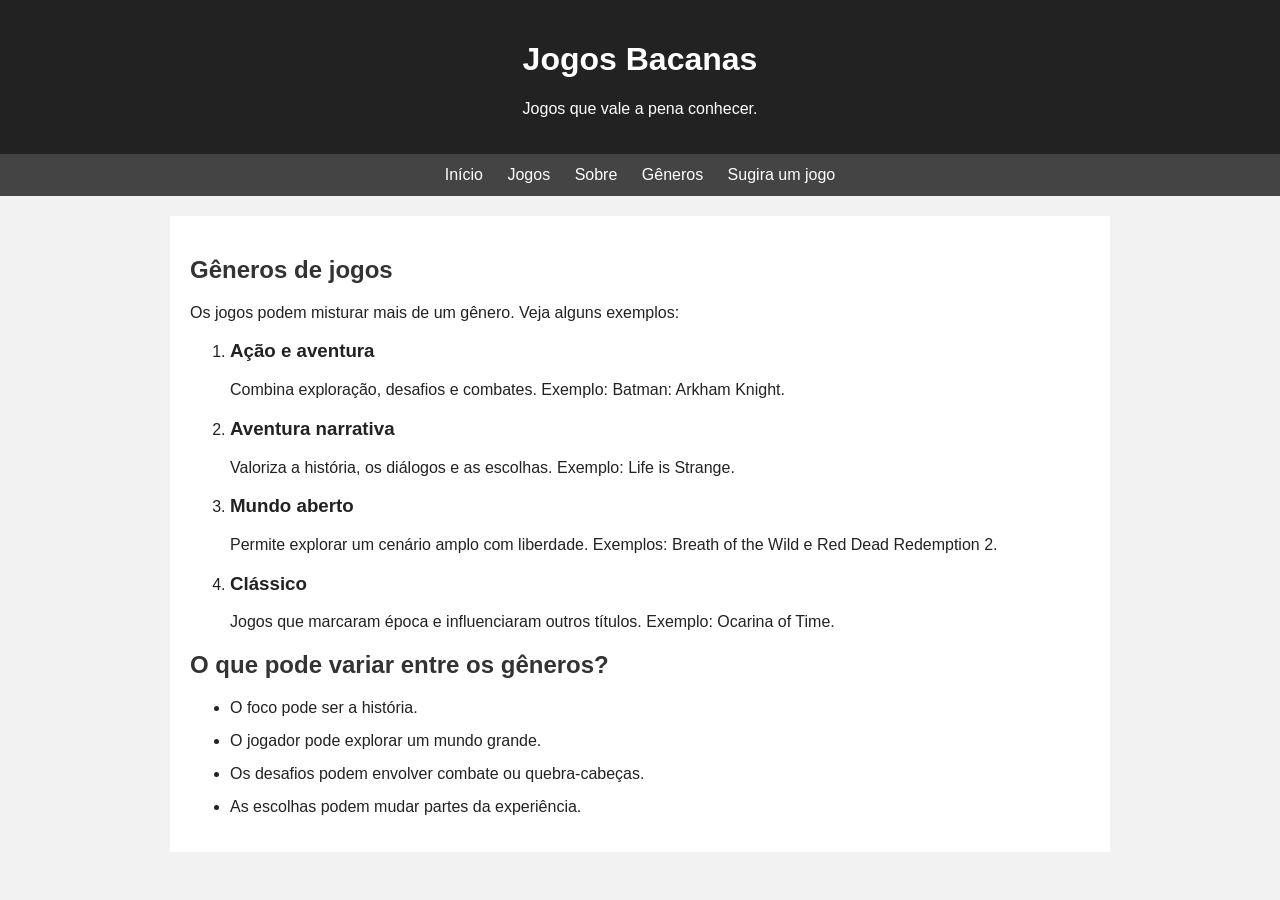
<file: generos.html>
<!DOCTYPE html>
<html lang="pt-BR">
<head>
    <meta charset="UTF-8">
    <meta name="viewport" content="width=device-width, initial-scale=1.0">
    <title>Gêneros | Jogos Bacanas</title>
    <link rel="stylesheet" href="css/style.css">
</head>
<body>
    <header>
        <h1>Jogos Bacanas</h1>
        <p>Jogos que vale a pena conhecer.</p>
    </header>
    <nav>
        <a href="index.html">Início</a>
        <a href="jogos.html">Jogos</a>
        <a href="sobre.html">Sobre</a>
        <a href="generos.html">Gêneros</a>
        <a href="sugestao.html">Sugira um jogo</a>
    </nav>

    <main>
        <section>
            <h2>Gêneros de jogos</h2>
            <p>Os jogos podem misturar mais de um gênero. Veja alguns exemplos:</p>
            <ol>
                <li>
                    <h3>Ação e aventura</h3>
                    <p>Combina exploração, desafios e combates. Exemplo: Batman: Arkham Knight.</p>
                </li>
                <li>
                    <h3>Aventura narrativa</h3>
                    <p>Valoriza a história, os diálogos e as escolhas. Exemplo: Life is Strange.</p>
                </li>
                <li>
                    <h3>Mundo aberto</h3>
                    <p>Permite explorar um cenário amplo com liberdade. Exemplos: Breath of the Wild e Red Dead Redemption 2.</p>
                </li>
                <li>
                    <h3>Clássico</h3>
                    <p>Jogos que marcaram época e influenciaram outros títulos. Exemplo: Ocarina of Time.</p>
                </li>
            </ol>
            <h2>O que pode variar entre os gêneros?</h2>
            <ul>
                <li>O foco pode ser a história.</li>
                <li>O jogador pode explorar um mundo grande.</li>
                <li>Os desafios podem envolver combate ou quebra-cabeças.</li>
                <li>As escolhas podem mudar partes da experiência.</li>
            </ul>
        </section>

    </main>
</body>
</html>
</file>
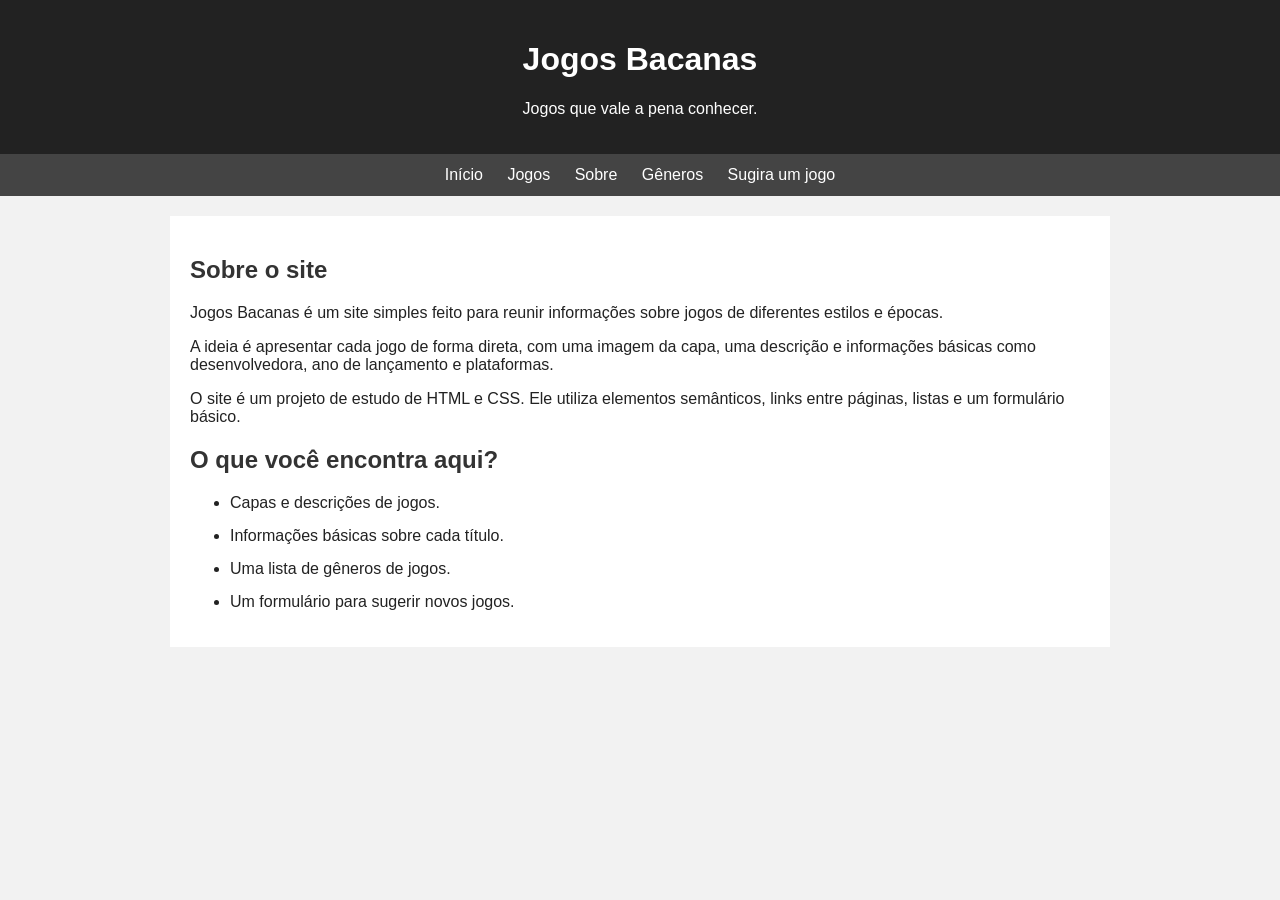
<file: sobre.html>
<!DOCTYPE html>
<html lang="pt-BR">
<head>
    <meta charset="UTF-8">
    <meta name="viewport" content="width=device-width, initial-scale=1.0">
    <title>Sobre | Jogos Bacanas</title>
    <link rel="stylesheet" href="css/style.css">
</head>
<body>
    <header>
        <h1>Jogos Bacanas</h1>
        <p>Jogos que vale a pena conhecer.</p>
    </header>
    <nav>
        <a href="index.html">Início</a>
        <a href="jogos.html">Jogos</a>
        <a href="sobre.html">Sobre</a>
        <a href="generos.html">Gêneros</a>
        <a href="sugestao.html">Sugira um jogo</a>
    </nav>

    <main>
        <section>
            <h2>Sobre o site</h2>
            <p>Jogos Bacanas é um site simples feito para reunir informações sobre jogos de diferentes estilos e épocas.</p>
            <p>A ideia é apresentar cada jogo de forma direta, com uma imagem da capa, uma descrição e informações básicas como desenvolvedora, ano de lançamento e plataformas.</p>
            <p>O site é um projeto de estudo de HTML e CSS. Ele utiliza elementos semânticos, links entre páginas, listas e um formulário básico.</p>
        </section>
        <section>
            <h2>O que você encontra aqui?</h2>
            <ul>
                <li>Capas e descrições de jogos.</li>
                <li>Informações básicas sobre cada título.</li>
                <li>Uma lista de gêneros de jogos.</li>
                <li>Um formulário para sugerir novos jogos.</li>
            </ul>
        </section>

    </main>
</body>
</html>
</file>
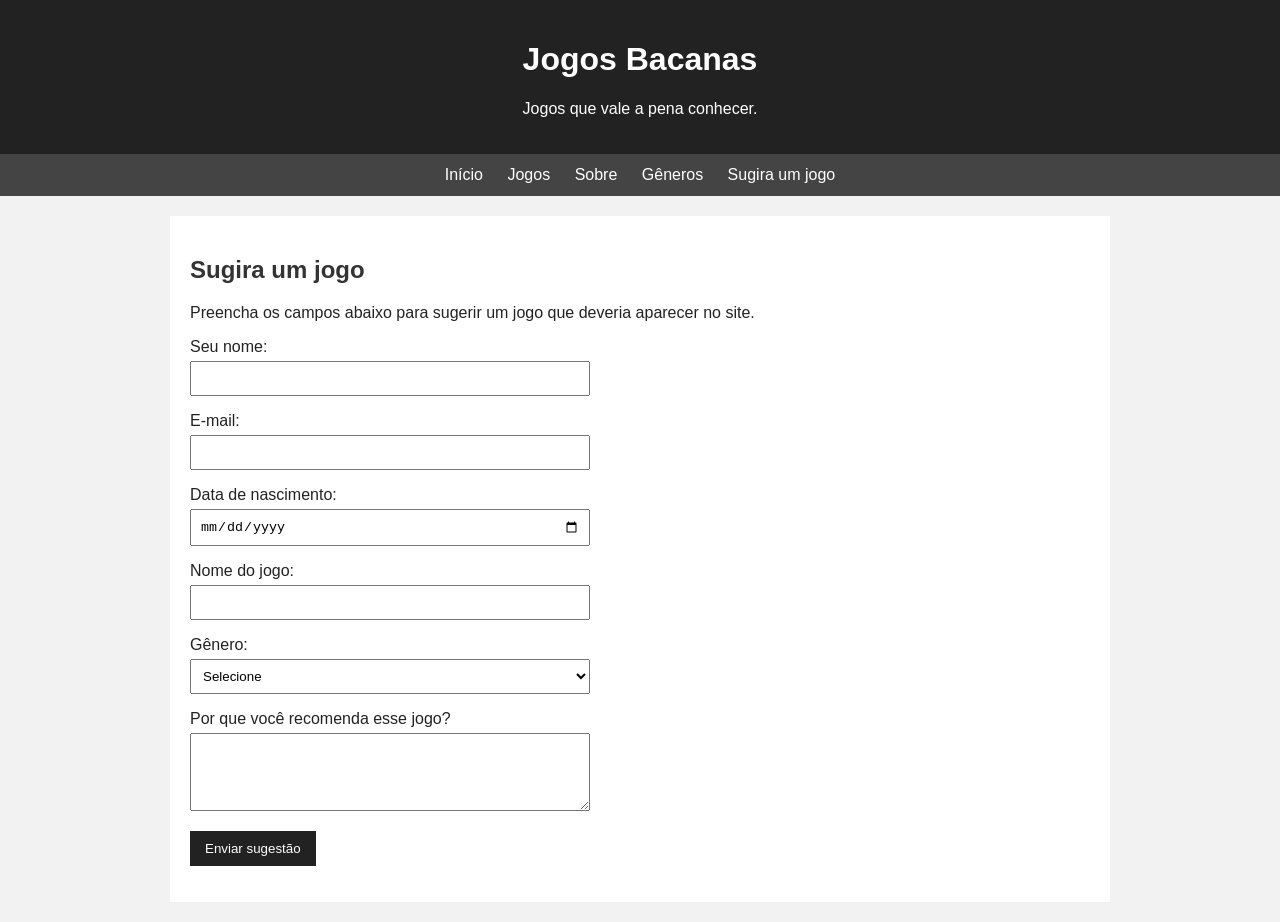
<file: sugestao.html>
<!DOCTYPE html>
<html lang="pt-BR">
<head>
    <meta charset="UTF-8">
    <meta name="viewport" content="width=device-width, initial-scale=1.0">
    <title>Sugira um jogo | Jogos Bacanas</title>
    <link rel="stylesheet" href="css/style.css">
</head>
<body>
    <header>
        <h1>Jogos Bacanas</h1>
        <p>Jogos que vale a pena conhecer.</p>
    </header>
    <nav>
        <a href="index.html">Início</a>
        <a href="jogos.html">Jogos</a>
        <a href="sobre.html">Sobre</a>
        <a href="generos.html">Gêneros</a>
        <a href="sugestao.html">Sugira um jogo</a>
    </nav>

    <main>
        <section>
            <h2>Sugira um jogo</h2>
            <p>Preencha os campos abaixo para sugerir um jogo que deveria aparecer no site.</p>
            <form action="#" method="get">
                <p>
                    <label for="nome">Seu nome:</label><br>
                    <input type="text" id="nome" name="nome" required>
                </p>
                <p>
                    <label for="email">E-mail:</label><br>
                    <input type="email" id="email" name="email" required>
                </p>
                <p>
                    <label for="nascimento">Data de nascimento:</label><br>
                    <input type="date" id="nascimento" name="nascimento" required>
                </p>
                <p>
                    <label for="jogo">Nome do jogo:</label><br>
                    <input type="text" id="jogo" name="jogo" required>
                </p>
                <p>
                    <label for="genero">Gênero:</label><br>
                    <select id="genero" name="genero">
                        <option value="">Selecione</option>
                        <option>Ação e aventura</option>
                        <option>Aventura narrativa</option>
                        <option>Mundo aberto</option>
                        <option>RPG</option>
                        <option>Outro</option>
                    </select>
                </p>
                <p>
                    <label for="descricao">Por que você recomenda esse jogo?</label><br>
                    <textarea id="descricao" name="descricao" rows="4"></textarea>
                </p>
                <p><button type="submit">Enviar sugestão</button></p>
            </form>
        </section>

    </main>
</body>
</html>
</file>
<file: css/style.css>
body {
    font-family: Arial, sans-serif;
    background-color: #f2f2f2;
    color: #222;
    margin: 0;
}

header {
    background-color: #222;
    color: white;
    text-align: center;
    padding: 20px;
}

nav {
    background-color: #444;
    text-align: center;
    padding: 12px;
}

nav a {
    color: white;
    text-decoration: none;
    margin: 10px;
}

nav a:hover {
    text-decoration: underline;
}

main {
    background-color: white;
    max-width: 900px;
    margin: 20px auto;
    padding: 20px;
}

h2 {
    color: #333;
}

img {
    max-width: 100%;
    height: auto;
}

li {
    margin-bottom: 15px;
}

input, select, textarea {
    width: 100%;
    max-width: 400px;
    padding: 8px;
    margin-top: 5px;
    box-sizing: border-box;
}

button {
    background-color: #222;
    color: white;
    border: none;
    padding: 10px 15px;
    cursor: pointer;
}

button:hover {
    background-color: #444;
}
</file>
